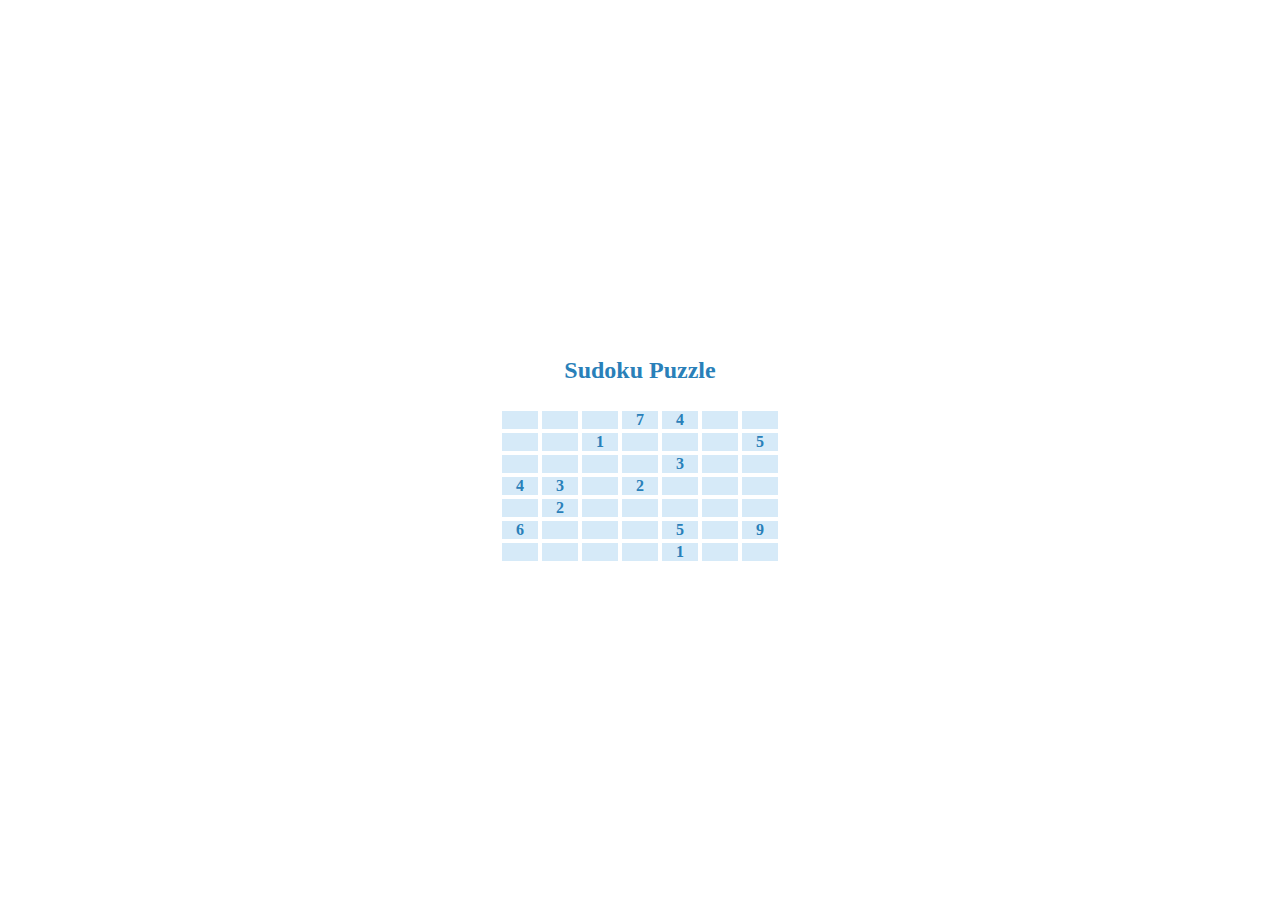
<file: sudoku puzzle/index.html>
<!DOCTYPE html>
<html>
  <head>
    <link rel="stylesheet" href="style.css" />
  </head>
  <body>
    <h2>Sudoku Puzzle</h2>
    <div class="grid-container">
      <div class="grid-item"></div>
      <div class="grid-item"></div>
      <div class="grid-item"></div>
      <div class="grid-item">7</div>
      <div class="grid-item">4</div>
      <div class="grid-item"></div>
      <div class="grid-item"></div>
      <div class="grid-item"></div>
      <div class="grid-item"></div>
      <div class="grid-item">1</div>
      <div class="grid-item"></div>
      <div class="grid-item"></div>
      <div class="grid-item"></div>
      <div class="grid-item">5</div>
      <div class="grid-item"></div>
      <div class="grid-item"></div>
      <div class="grid-item"></div>
      <div class="grid-item"></div>
      <div class="grid-item">3</div>
      <div class="grid-item"></div>
      <div class="grid-item"></div>
      <div class="grid-item">4</div>
      <div class="grid-item">3</div>
      <div class="grid-item"></div>
      <div class="grid-item">2</div>
      <div class="grid-item"></div>
      <div class="grid-item"></div>
      <div class="grid-item"></div>
      <div class="grid-item"></div>
      <div class="grid-item">2</div>
      <div class="grid-item"></div>
      <div class="grid-item"></div>
      <div class="grid-item"></div>
      <div class="grid-item"></div>
      <div class="grid-item"></div>
      <div class="grid-item">6</div>
      <div class="grid-item"></div>
      <div class="grid-item"></div>
      <div class="grid-item"></div>
      <div class="grid-item">5</div>
      <div class="grid-item"></div>
      <div class="grid-item">9</div>
      <div class="grid-item"></div>
      <div class="grid-item"></div>
      <div class="grid-item"></div>
      <div class="grid-item"></div>
      <div class="grid-item">1</div>
      <div class="grid-item"></div>
      <div class="grid-item"></div>
    </div>
  </body>
</html>
</file>
<file: sudoku puzzle/style.css>
* {
  box-sizing: border-box;
}

body {
  margin: 0;
  display: flex;
  flex-direction: column;
  align-items: center;
  justify-content: center;
  height: 100vh;
}

h2 {
  color: #2980b9;
  margin-bottom: 25px;
}

.grid-item {
  text-align: center;
  background-color: #d6eaf8;
  color: #2980b9;
  font-weight: bold;
  margin: 2px;
}

.grid-container {
  display: grid;
  grid-template-columns: repeat(7, 40px);
}
</file>
